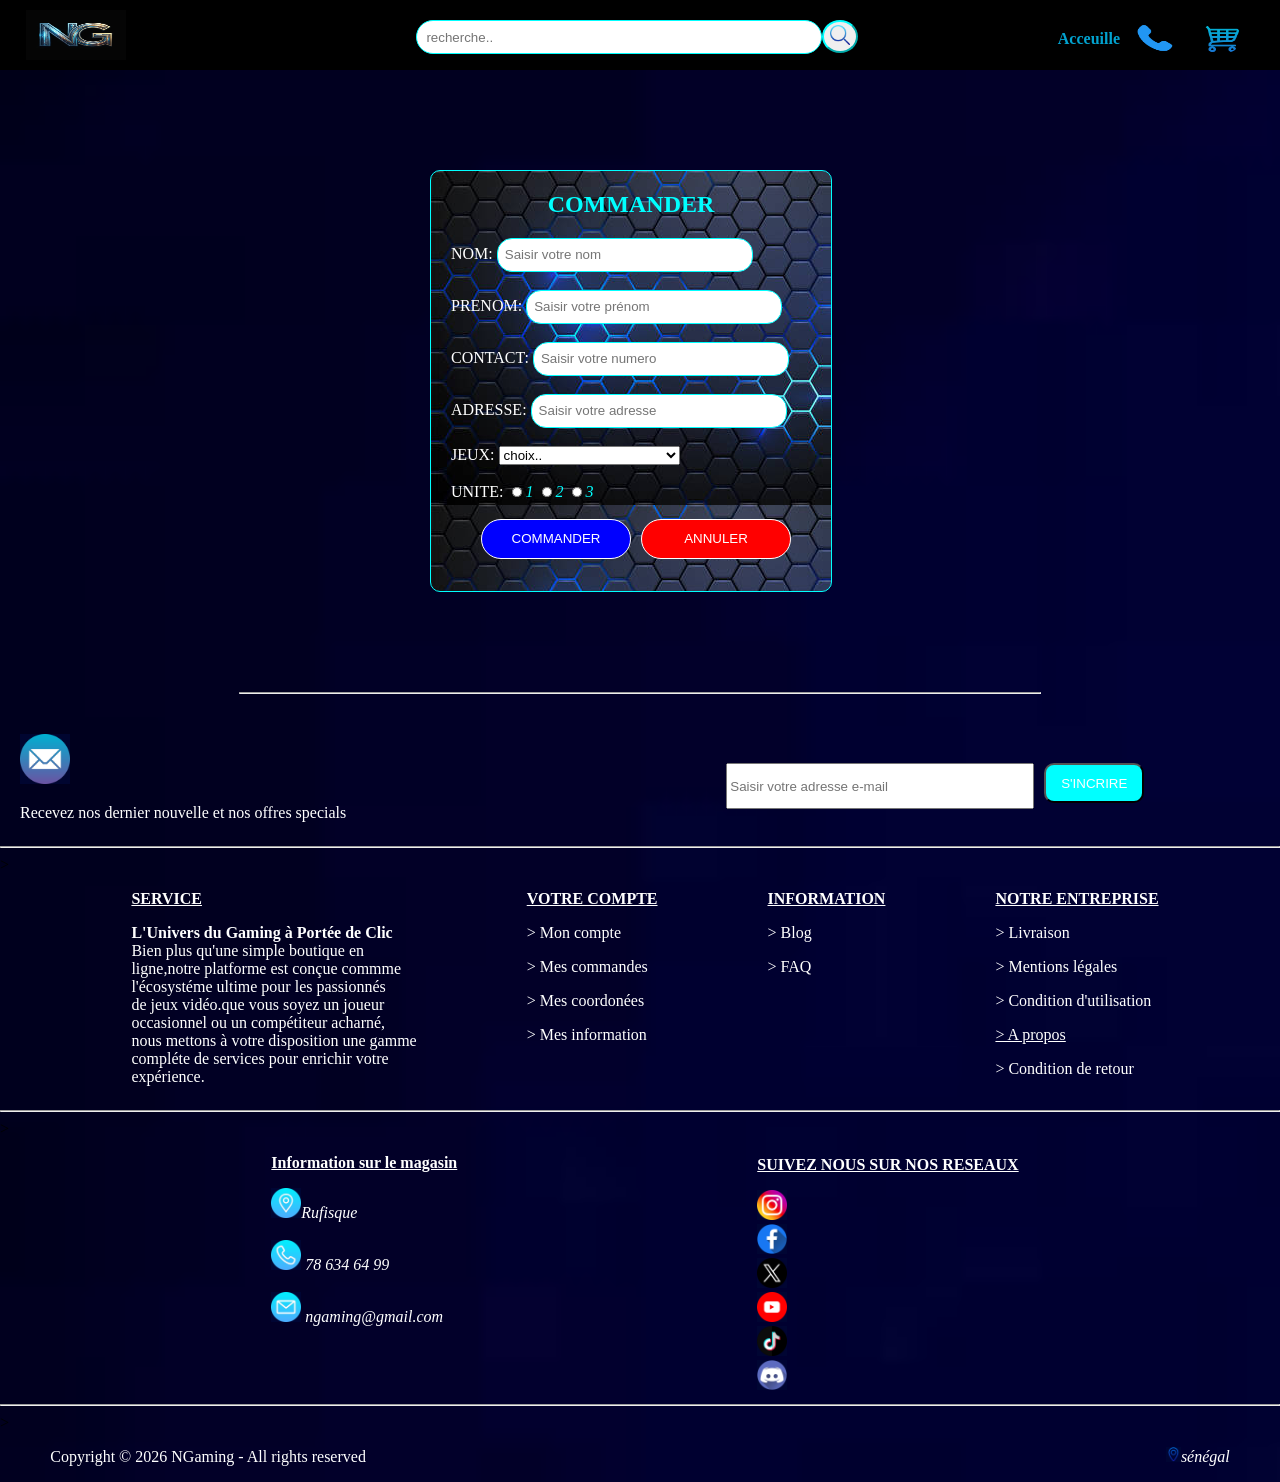
<file: page commande/page commande.html>
<!DOCTYPE html>
<html lang="en">
<head>
    <meta charset="UTF-8">
    <meta name="viewport" content="width=device-width, initial-scale=1.0">
    <title>Document</title>
    <link rel="stylesheet" href="page commande.css">
</head>
<body>
  <!-- premier barre de navigation -->
    <header>
        <div class="bnav">
        <div class="LOGO">
        <img src="logo2.jpg" width="100" height="50">
        </div>
            <div class="recherche">
                <input type="text" placeholder="  recherche..">
                <button type="submit"><img src="chercher2.png" width="20" height="20"></button>
            </div>
        <div class="contact">
            <div class="cont1"><a href="http://127.0.0.1:5500/style/EXAMEN/page%20d'acceuille/index.html"><p><strong>Acceuille</strong></a></p></div>
            <div><a href="#contact"><img src="appel.png" width="40" height="30"></a></div>
            <div><a href=""><img src="panier.png" width="40" height="30"></a></div>
        </div>
        </div>
    </header>
    <section>
        <div class="formulaire">
            <form action="">
                <h2>COMMANDER</h2>
                <div>
                <label for="">NOM:</label>
                <input type="text" placeholder="Saisir votre nom">
                </div>
                <br>
                <div>
                <label for="">PRENOM:</label>
                <input type="text" placeholder="Saisir votre prénom">
                </div>
                <br>
                <div>
                <label for="">CONTACT:</label>
                <input type="number" placeholder="Saisir votre numero">
                </div>
                <br>
                <div>
                <label for="">ADRESSE:</label>
                <input type="text" placeholder="Saisir votre adresse">
                </div>
                <br>
                 <div>
                 <label for="">JEUX:</label>
                    <select name="" id="">
                    <option value="">choix..</option>
                    <option value="">Call Of Duty Black Ops 7</option>
                    <option value="">Assassins Creed Shadows</option>
                    <option value="">WWE 2K26</option>
                    <option value="">Red Dead Redemption</option>
                    <option value="">God Of War</option>
                    <option value="">Spiderman 2</option>
                    <option value="">FC 26</option>
                    <option value="">NBA 2K26</option>
                    <option value="">MADDEN</option>
                    <option value="">Forza Horizon 5</option>
                    <option value="">GTA VI</option>
                    <option value="">Spells & Secrets</option>
                    <option value="">Shadow Gambit</option>
                </select>
                </div>
                <br>
                <div class="unite">
                    <label for="">UNITE:</label>
                    <input type="radio"><i>1</i>
                    <input type="radio"><i>2</i>
                    <input type="radio"><i>3</i>
                </div>
                <br>
                <div class="but">
                    <button style="background-color: blue;">COMMANDER</button>
                    <button style="background-color: red;">ANNULER</button>
                </div>
            </form>
        </div>
    </section>  
    <hr width="800">
     <!-- s'incrire -->
      <section>
        <div class="inscription">
       <div class="ins1">
        <img src="e-mail.png" width="50" height="50">
        <p>Recevez nos dernier nouvelle et nos offres specials</p>
       </div>
       <div class="ins2">
        <input type="text" placeholder="Saisir votre adresse e-mail">
        <button>S'INCRIRE</button>
       </div>
       </div>
      </section>
      <hr>
      <!-- bas page1-->>
      <footer>
       <section>
        <div class="bas1">
            <div class="b1">
           <div><p><strong><u>SERVICE</u></strong></p></div>
           <div><p><strong>L'Univers du Gaming à Portée de Clic</strong> <br>
                 Bien plus qu'une simple boutique en <br>
                 ligne,notre platforme est conçue commme <br>
                 l'écosystéme ultime pour les passionnés <br>
                 de jeux vidéo.que vous soyez un joueur <br>
                 occasionnel ou un compétiteur acharné, <br>
                 nous mettons à votre disposition une gamme <br>
                 compléte de services pour enrichir votre <br>
                 expérience.
             </p> </div>
            </div>

            <div class="b2">
             <div><p><strong><u>VOTRE COMPTE</u></strong></p></div>
             <div><p>> Mon compte</p></div>
             <div><p>> Mes commandes</p></div>
             <div><p>> Mes coordonées</p></div>
             <div><p>> Mes information</p></div>
            </div>

            <div class="b3">
                <div><p><strong><u>INFORMATION</u></strong></p></div>
                <div><p>> Blog</p></div>
                <div><p>> FAQ</p></div>
            </div>

            <div class="b4">
              <div><p><strong><u>NOTRE ENTREPRISE</u></strong></p></div>
             <div><p>> Livraison</p></div>
             <div><p>> Mentions légales</p></div>
             <div><p>> Condition d'utilisation</p></div>
             <div><p><a href="" style="color: white;">> A propos</a></p></div> 
             <div><p>> Condition de retour</p></div> 
            </div>
        </div>
       </section>
       <hr>
        <!--Mes reseaux-->>
       <section id="contact">
        <div class="reseau">
            <div class="reseau1">
            <p><u><strong>Information sur le magasin</strong></u></p>
           <div><img src="localisation.png" width="30" height="30"><i>Rufisque</i></div>
           <br>
            <div><img src="numero.png" width="30" height="30"> <i>78 634 64 99</i></div>
            <br>
            <div><img src="email2.png" width="30" height="30"> <i>ngaming@gmail.com </i></div>
            </div>
        
        <div class="reseau2">
        <div class="res2">
        <div></div><p><strong><u>SUIVEZ NOUS SUR NOS RESEAUX</u></strong></p></div>
        <div class="resau22">
        <div><a href="https://www.instagram.com/babs_ng17?igsh=MWg1aHIxOWdreTBxcA=="><img src="instagram.png" width="30" height="30"></a></div>
        <div><a href="https://www.facebook.com/assane.seck.52012548?mibextid=rS40aB7S9Ucbxw6v"><img src="facebook.png" width="30" height="30"></a></div>
        <div><a href=""><img src="twitter.png" width="30" height="30"></a></div>
        <div><a href="https://youtu.be/ambUXAaHZL8?si=VAkc6z33aXc3qav9"><img src="youtube.png" width="30" height="30"></a></div>
        <div><a href="https://www.tiktok.com/@dx10hdyt1/video/7611996023614868758?is_from_webapp=1&sender_device=pc&web_id=7604227445298480648"><img src="tik tok.png" width="30" height="30"></a></div>
        <div><a href=""><img src="discorde.png" width="30" height="30"></a></div>
        </div>
        </div>
        </div>
        </div>
       </section>
       <hr>
       <!--bas page3-->>
       <section>
        <div class="bas3">
        <div><p>Copyright © 2026 NGaming - All rights reserved</p></div>
        <div class="bas33"><img src="localisation sn.png" width="15" height="15"><i>sénégal</i></div>
        </div>
       </section>
      </footer>
</body>
</html>
</body>
</html>
</file>
<file: page commande/page commande.css>
body{
    margin: 0;
    padding: 0;
    font-family: 'time new roman', times, serif;
    background-image: url(fond3.jpg);
    background-size: cover;
}
/* premier barre de navigation */
.bnav{
    display: flex;
    justify-content: center;
    background-color: black;
    position: sticky;
    height: 70px;
    gap: 290px;
}
.recherche input{
    outline: none;
    margin-top: 20px;
    width: 400px;
    height: 30px;
    border: solid aqua 1px;
    border-radius: 30px;
}
.recherche button{
    border-radius: 60%;
    height: 33px;
    border-color: aqua;
    margin-top: 0px;
    position: absolute;
    top: 20px;
}
.contact{
    display: flex;
    gap: 20px;
    margin-top: 20px;
    margin-right: 10px;
}
.LOGO{
    margin-top: 10px;
}
.contact img{
    border-radius: 50px;
    border: solid black;
    transition: transform .1S;
}
.contact img:hover{
    -ms-transform: scale(1,2);
    -webkit-transform: scale(1,2);
    transform: scale(1,2);
}
.cont1 a{
    color: rgb(2, 162, 207);
    padding-bottom: 20px;
    text-decoration: none;
    border-radius: solid;
    border-radius: 10px;
    position: absolute;
    right: 160px;
    top: 30px;
}
.cont1 a:hover{
    color: white;
}
/* formulaire */
.formulaire{
    background-image: url(arrp\ formulaire.jpg);
    background: cover;
    width: 400px;
    height: 420px;
    border: solid aqua 1px;
    border-radius: 10px;
    margin: 100px 430px;
}
.formulaire h2{
    color: aqua;
    text-align: center;
}
.formulaire label{
    color: white;
    padding-left: 20px;
}
.formulaire input{
    width: 250px;
    height: 30px;
    outline: none;
    border: solid aqua 1px;
    border-radius: 15px;
}
.formulaire option{
    color: black;
}
.unite input{
  width: 10px;
  height: 10px;
}
.unite i{
    color: aqua;
}
.formulaire button{
    color: white;
    border: solid white 1px;
    border-radius: 20px;
    width: 150px;
    height: 40px;
}
.but{
    display: flex;
    gap: 10px;
    justify-content: center;
    padding-left: 10px;
}
.formulaire input::placeholder{
    padding-left: 5px;
}
/*s'incrire*/
.inscription{
    align-items: center;
    margin-top: 40px;
    display: flex;
    gap: 380px;
}
.ins1{
    align-items: end;
    margin-left: 20px;
}
.ins1 p{
    color: white;
}
.ins2{
    display: flex;
    align-items: start;
    margin-right: 0px;
    gap: 10px;
}
.ins2 button{
    background-color: aqua;
    color: white;
    border-radius: 10px;
    width: 100px;
    height: 40px;
}.ins2 input{
    outline: none;
    width: 300px;
    height: 40px;
}
.hr{
    color: aqua;
}
/* bas page1 */
.bas1{
    justify-content: center;
    display: flex;
    gap: 100px;
}
.b1 {
    margin-left: 10px;
    align-items: end;
}
.b1 p{
   color: white;
}
.b2{
    margin-left: 10px;
    align-items: end;
}
.b2 p{
   color: white;
}
.b3{
    margin-left: 10px;
    align-items: end;
}
.b3 p{
   color: white;
}
.b4{
    margin-left: 10px;
    align-items: end;
}
.b4 p{
   color: white;
}
/* RESEAU */
.reseau{
    gap: 300px;
    justify-content: center;
    display: flex;
    align-items: center;
}
.reseau1 {
    margin-left: 10px;
    margin-bottom: 70px;
    align-items: end;
}
.reseau1 p{
   color: white;
}
.reseau1 i{
    color: white;
}
.reseau2 p{
    color: white;
}
.reseau22{
    align-items: start;
    gap: 5px;
}
.res2{
    justify-content: right;
    align-items: start;
}
/* Dernier partie */
.bas3 p{
    color: white;
}
.bas3 i{
    color: white;
}
.bas3{
    display: flex;
    gap: 800px;
    justify-content: center;
}
.bas33{
    margin-top: 15px;
}
</file>
